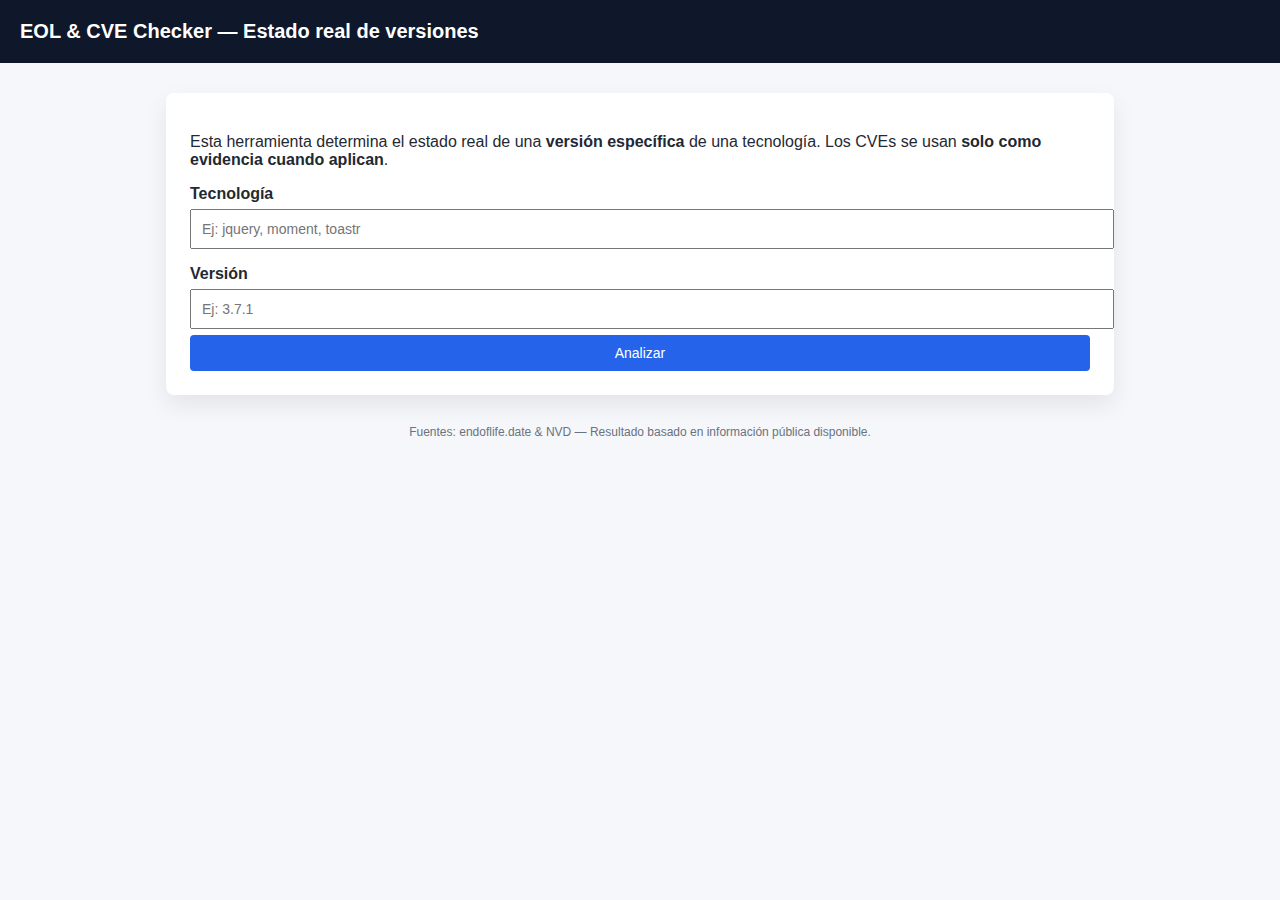
<file: web/index.html>
<!DOCTYPE html>
<html lang="es">
<head>
  <meta charset="UTF-8" />
  <title>EOL & CVE Checker</title>
  <meta name="viewport" content="width=device-width, initial-scale=1" />
  <style>
    body { font-family: Arial, Helvetica, sans-serif; background:#f5f7fa; margin:0; padding:0; color:#1f2933; }
    header { background:#0f172a; color:#fff; padding:20px; }
    header h1 { margin:0; font-size:20px; }
    main { max-width:900px; margin:30px auto; background:#fff; padding:24px; border-radius:8px; box-shadow:0 10px 25px rgba(0,0,0,.08); }
    label { font-weight:600; display:block; margin-top:16px; }
    input, button { margin-top:6px; padding:10px; width:100%; font-size:14px; }
    button { background:#2563eb; color:#fff; border:none; border-radius:4px; cursor:pointer; }
    button:hover { background:#1e40af; }
    .result { margin-top:24px; padding:16px; border-radius:6px; }
    .ok { background:#e6fffa; border-left:5px solid #0f766e; }
    .warn { background:#fff7ed; border-left:5px solid #c2410c; }
    .bad { background:#fef2f2; border-left:5px solid #b91c1c; }
    .info { background:#eff6ff; border-left:5px solid #1d4ed8; }
    .cve { margin-top:12px; padding:10px; background:#fff; border:1px solid #e5e7eb; border-radius:4px; }
    footer { text-align:center; font-size:12px; color:#6b7280; margin:20px; }
  </style>
</head>
<body>
<header>
  <h1>EOL & CVE Checker — Estado real de versiones</h1>
</header>
<main>
  <p>Esta herramienta determina el estado real de una <strong>versión específica</strong> de una tecnología.
     Los CVEs se usan <strong>solo como evidencia cuando aplican</strong>.</p>

  <label>Tecnología</label>
  <input id="tech" placeholder="Ej: jquery, moment, toastr" />

  <label>Versión</label>
  <input id="version" placeholder="Ej: 3.7.1" />

  <button onclick="analyze()">Analizar</button>

  <div id="output"></div>
</main>
<footer>
  Fuentes: endoflife.date & NVD — Resultado basado en información pública disponible.
</footer>

<script>
// =============================
// STRICT DETERMINISTIC LOGIC
// =============================

function semverCompare(a, b) {
  const pa = a.split('.').map(n => parseInt(n, 10) || 0);
  const pb = b.split('.').map(n => parseInt(n, 10) || 0);
  for (let i = 0; i < Math.max(pa.length, pb.length); i++) {
    if ((pa[i] || 0) > (pb[i] || 0)) return 1;
    if ((pa[i] || 0) < (pb[i] || 0)) return -1;
  }
  return 0;
}

function normalizeVersion(v) {
  return v.replace(/[^0-9.]/g, '');
}

async function analyze() {
  const tech = document.getElementById('tech').value.trim().toLowerCase();
  const versionInput = document.getElementById('version').value.trim();
  const version = normalizeVersion(versionInput);
  const out = document.getElementById('output');
  out.innerHTML = '';

  if (!tech || !version) {
    out.innerHTML = '<div class="result warn">Debe ingresar tecnología y versión.</div>';
    return;
  }

  // -----------------------------
  // 1. DETERMINE SUPPORT STATUS
  // -----------------------------
  let supportStatus = 'unknown'; // supported | unsupported | unknown

  try {
    const res = await fetch(`https://endoflife.date/api/${tech}.json`);
    if (res.ok) {
      const data = await res.json();
      const match = data.find(d => version === d.cycle || version.startsWith(d.cycle + '.'));
      if (match) {
        const today = new Date();
        if (match.eol === true) {
          supportStatus = 'unsupported';
        } else if (typeof match.eol === 'string') {
          supportStatus = new Date(match.eol) > today ? 'supported' : 'unsupported';
        } else {
          supportStatus = 'unknown';
        }
      }
    }
  } catch (_) {}

  // -----------------------------
  // 2. FETCH CVEs (STRICT RULES)
  // -----------------------------
  const cves = [];
  try {
    const cpeBase = `cpe:2.3:a:${tech}:${tech}`;
    const url = `https://services.nvd.nist.gov/rest/json/cves/2.0?cpeName=${cpeBase}:*:*:*:*:*:*:*:*&resultsPerPage=2000`;
    const res = await fetch(url);
    if (res.ok) {
      const data = await res.json();
      (data.vulnerabilities || []).forEach(v => {
        const cve = v.cve;
        (cve.configurations || []).forEach(conf => {
          (conf.nodes || []).forEach(node => {
            (node.cpeMatch || []).forEach(cpe => {
              if (!cpe.vulnerable) return;
              if (!cpe.criteria || !cpe.criteria.startsWith(cpeBase)) return;

              const vs = cpe.versionStartIncluding || cpe.versionStartExcluding || null;
              const ve = cpe.versionEndIncluding || cpe.versionEndExcluding || null;

              const vNorm = normalizeVersion(version);
              const vsNorm = vs ? normalizeVersion(vs) : null;
              const veNorm = ve ? normalizeVersion(ve) : null;

              let applies = false;
              if (!vsNorm && !veNorm) {
                applies = true; // applies to all versions
              } else if (vsNorm && veNorm) {
                applies = semverCompare(vNorm, vsNorm) >= 0 && semverCompare(vNorm, veNorm) <= 0;
              } else if (vsNorm && !veNorm) {
                applies = semverCompare(vNorm, vsNorm) >= 0;
              } else if (!vsNorm && veNorm) {
                applies = semverCompare(vNorm, veNorm) <= 0;
              }

              if (applies) {
                cves.push({
                  id: cve.id,
                  cvss: cve.metrics?.cvssMetricV31?.[0]?.cvssData?.baseScore || null,
                  desc: cve.descriptions?.[0]?.value || ''
                });
              }
            });
          });
        });
      });
    }
  } catch (_) {}

  // -----------------------------
  // 3. CLASSIFICATION (EXACT)
  // -----------------------------
  let category = '';
  let message = '';
  let css = 'info';

  if (supportStatus === 'supported') {
    category = 'Versión con soporte de seguridad';
    message = 'La versión se encuentra bajo soporte de seguridad.';
    css = 'ok';
  } else if (supportStatus === 'unsupported' && cves.length > 0) {
    category = 'Versión fuera de soporte con CVEs asociados';
    message = 'La versión está fuera de soporte y presenta vulnerabilidades conocidas.';
    css = 'bad';
  } else if (supportStatus === 'unsupported' && cves.length === 0) {
    category = 'Versión sin soporte ni vulnerabilidades asociadas';
    message = 'La versión está fuera de soporte, aunque no se registran vulnerabilidades conocidas.';
    css = 'warn';
  } else {
    category = 'Estado indeterminado';
    message = 'No se pudo determinar el estado exacto de esta versión con la información pública disponible.';
    css = 'info';
  }

  let html = `<div class="result ${css}"><strong>${category}</strong><p>${message}</p>`;

  if (category.includes('CVEs')) {
    html += '<h4>Vulnerabilidades aplicables</h4>';
    cves.forEach(c => {
      html += `<div class="cve"><strong>${c.id}</strong><br/>CVSS: ${c.cvss || 'N/A'}<br/>${c.desc}</div>`;
    });
  }

  html += '</div>';
  out.innerHTML = html;
}
</script>
</body>
</html>
</file>
